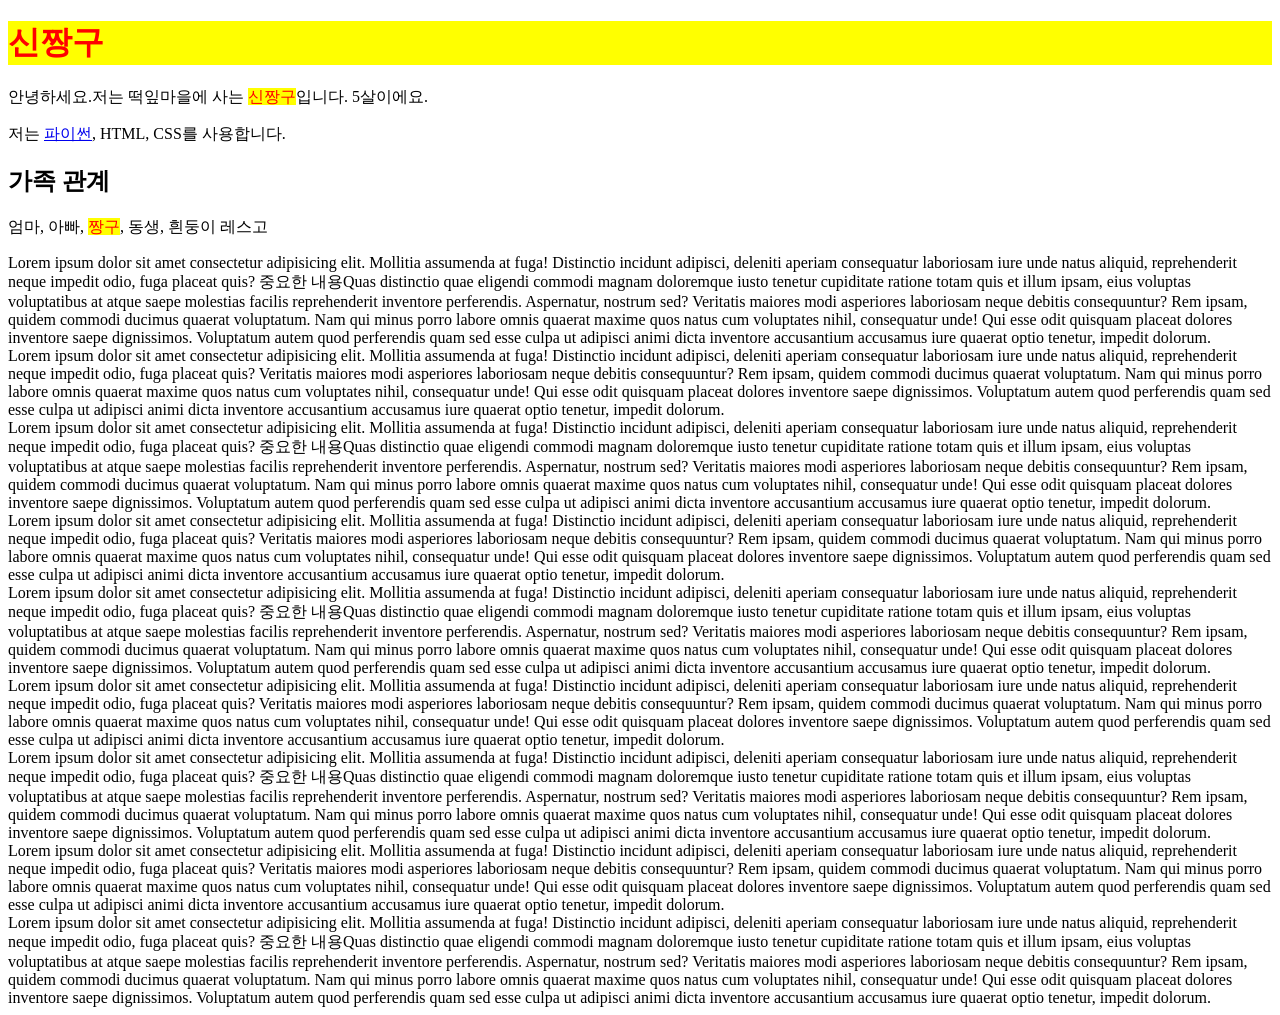
<file: index.html>
<!DOCTYPE html>
<html lang="en">
<head>
    <meta charset="UTF-8">
    <meta name="viewport" content="width=device-width, initial-scale=1.0">
    <title>Hello!!</title>
    <link rel="stylesheet" href="./style.css"/>
</head>
<body>
    <h1 class="zzang">신짱구</h1>
    <p>안녕하세요.저는 떡잎마을에
사는 <span class="zzang">신짱구</span>입니다. 5살이에요.</p>
    <p>저는 <a href="./python.html">파이썬</a>, HTML, CSS를 사용합니다.</p>
<h2>가족 관계</h2>
    <p>엄마, 아빠, <span class="zzang">짱구</span>, 동생, 흰둥이 레스고</p>
    
    <div>
        Lorem ipsum dolor sit amet consectetur adipisicing elit. Mollitia assumenda at fuga! Distinctio incidunt adipisci, deleniti aperiam consequatur laboriosam iure unde natus aliquid, reprehenderit neque impedit odio, fuga placeat quis?
        중요한 내용Quas distinctio quae eligendi commodi magnam doloremque iusto tenetur cupiditate ratione totam quis et illum ipsam, eius voluptas voluptatibus at atque saepe molestias facilis reprehenderit inventore perferendis. Aspernatur, nostrum sed?
        Veritatis maiores modi asperiores laboriosam neque debitis consequuntur? Rem ipsam, quidem commodi ducimus quaerat voluptatum. Nam qui minus porro labore omnis quaerat maxime quos natus cum voluptates nihil, consequatur unde!
        Qui esse odit quisquam placeat dolores inventore saepe dignissimos. Voluptatum autem quod perferendis quam sed esse culpa ut adipisci animi dicta inventore accusantium accusamus iure quaerat optio tenetur, impedit dolorum.
    </div>

    <div>
        Lorem ipsum dolor sit amet consectetur adipisicing elit. Mollitia assumenda at fuga! Distinctio incidunt adipisci, deleniti aperiam consequatur laboriosam iure unde natus aliquid, reprehenderit neque impedit odio, fuga placeat quis?
        Veritatis maiores modi asperiores laboriosam neque debitis consequuntur? Rem ipsam, quidem commodi ducimus quaerat voluptatum. Nam qui minus porro labore omnis quaerat maxime quos natus cum voluptates nihil, consequatur unde!
        Qui esse odit quisquam placeat dolores inventore saepe dignissimos. Voluptatum autem quod perferendis quam sed esse culpa ut adipisci animi dicta inventore accusantium accusamus iure quaerat optio tenetur, impedit dolorum.
    </div>

    <div>
        Lorem ipsum dolor sit amet consectetur adipisicing elit. Mollitia assumenda at fuga! Distinctio incidunt adipisci, deleniti aperiam consequatur laboriosam iure unde natus aliquid, reprehenderit neque impedit odio, fuga placeat quis?
        중요한 내용Quas distinctio quae eligendi commodi magnam doloremque iusto tenetur cupiditate ratione totam quis et illum ipsam, eius voluptas voluptatibus at atque saepe molestias facilis reprehenderit inventore perferendis. Aspernatur, nostrum sed?
        Veritatis maiores modi asperiores laboriosam neque debitis consequuntur? Rem ipsam, quidem commodi ducimus quaerat voluptatum. Nam qui minus porro labore omnis quaerat maxime quos natus cum voluptates nihil, consequatur unde!
        Qui esse odit quisquam placeat dolores inventore saepe dignissimos. Voluptatum autem quod perferendis quam sed esse culpa ut adipisci animi dicta inventore accusantium accusamus iure quaerat optio tenetur, impedit dolorum.
    </div>

    <div>
        Lorem ipsum dolor sit amet consectetur adipisicing elit. Mollitia assumenda at fuga! Distinctio incidunt adipisci, deleniti aperiam consequatur laboriosam iure unde natus aliquid, reprehenderit neque impedit odio, fuga placeat quis?
        Veritatis maiores modi asperiores laboriosam neque debitis consequuntur? Rem ipsam, quidem commodi ducimus quaerat voluptatum. Nam qui minus porro labore omnis quaerat maxime quos natus cum voluptates nihil, consequatur unde!
        Qui esse odit quisquam placeat dolores inventore saepe dignissimos. Voluptatum autem quod perferendis quam sed esse culpa ut adipisci animi dicta inventore accusantium accusamus iure quaerat optio tenetur, impedit dolorum.
    </div>

    <div>
        Lorem ipsum dolor sit amet consectetur adipisicing elit. Mollitia assumenda at fuga! Distinctio incidunt adipisci, deleniti aperiam consequatur laboriosam iure unde natus aliquid, reprehenderit neque impedit odio, fuga placeat quis?
        중요한 내용Quas distinctio quae eligendi commodi magnam doloremque iusto tenetur cupiditate ratione totam quis et illum ipsam, eius voluptas voluptatibus at atque saepe molestias facilis reprehenderit inventore perferendis. Aspernatur, nostrum sed?
        Veritatis maiores modi asperiores laboriosam neque debitis consequuntur? Rem ipsam, quidem commodi ducimus quaerat voluptatum. Nam qui minus porro labore omnis quaerat maxime quos natus cum voluptates nihil, consequatur unde!
        Qui esse odit quisquam placeat dolores inventore saepe dignissimos. Voluptatum autem quod perferendis quam sed esse culpa ut adipisci animi dicta inventore accusantium accusamus iure quaerat optio tenetur, impedit dolorum.
    </div>

    <div>
        Lorem ipsum dolor sit amet consectetur adipisicing elit. Mollitia assumenda at fuga! Distinctio incidunt adipisci, deleniti aperiam consequatur laboriosam iure unde natus aliquid, reprehenderit neque impedit odio, fuga placeat quis?
        Veritatis maiores modi asperiores laboriosam neque debitis consequuntur? Rem ipsam, quidem commodi ducimus quaerat voluptatum. Nam qui minus porro labore omnis quaerat maxime quos natus cum voluptates nihil, consequatur unde!
        Qui esse odit quisquam placeat dolores inventore saepe dignissimos. Voluptatum autem quod perferendis quam sed esse culpa ut adipisci animi dicta inventore accusantium accusamus iure quaerat optio tenetur, impedit dolorum.
    </div>

    <div>
        Lorem ipsum dolor sit amet consectetur adipisicing elit. Mollitia assumenda at fuga! Distinctio incidunt adipisci, deleniti aperiam consequatur laboriosam iure unde natus aliquid, reprehenderit neque impedit odio, fuga placeat quis?
        중요한 내용Quas distinctio quae eligendi commodi magnam doloremque iusto tenetur cupiditate ratione totam quis et illum ipsam, eius voluptas voluptatibus at atque saepe molestias facilis reprehenderit inventore perferendis. Aspernatur, nostrum sed?
        Veritatis maiores modi asperiores laboriosam neque debitis consequuntur? Rem ipsam, quidem commodi ducimus quaerat voluptatum. Nam qui minus porro labore omnis quaerat maxime quos natus cum voluptates nihil, consequatur unde!
        Qui esse odit quisquam placeat dolores inventore saepe dignissimos. Voluptatum autem quod perferendis quam sed esse culpa ut adipisci animi dicta inventore accusantium accusamus iure quaerat optio tenetur, impedit dolorum.
    </div>

    <div>
        Lorem ipsum dolor sit amet consectetur adipisicing elit. Mollitia assumenda at fuga! Distinctio incidunt adipisci, deleniti aperiam consequatur laboriosam iure unde natus aliquid, reprehenderit neque impedit odio, fuga placeat quis?
        Veritatis maiores modi asperiores laboriosam neque debitis consequuntur? Rem ipsam, quidem commodi ducimus quaerat voluptatum. Nam qui minus porro labore omnis quaerat maxime quos natus cum voluptates nihil, consequatur unde!
        Qui esse odit quisquam placeat dolores inventore saepe dignissimos. Voluptatum autem quod perferendis quam sed esse culpa ut adipisci animi dicta inventore accusantium accusamus iure quaerat optio tenetur, impedit dolorum.
    </div>

    <div>
        Lorem ipsum dolor sit amet consectetur adipisicing elit. Mollitia assumenda at fuga! Distinctio incidunt adipisci, deleniti aperiam consequatur laboriosam iure unde natus aliquid, reprehenderit neque impedit odio, fuga placeat quis?
        중요한 내용Quas distinctio quae eligendi commodi magnam doloremque iusto tenetur cupiditate ratione totam quis et illum ipsam, eius voluptas voluptatibus at atque saepe molestias facilis reprehenderit inventore perferendis. Aspernatur, nostrum sed?
        Veritatis maiores modi asperiores laboriosam neque debitis consequuntur? Rem ipsam, quidem commodi ducimus quaerat voluptatum. Nam qui minus porro labore omnis quaerat maxime quos natus cum voluptates nihil, consequatur unde!
        Qui esse odit quisquam placeat dolores inventore saepe dignissimos. Voluptatum autem quod perferendis quam sed esse culpa ut adipisci animi dicta inventore accusantium accusamus iure quaerat optio tenetur, impedit dolorum.
    </div>

</body>
</html>
</file>
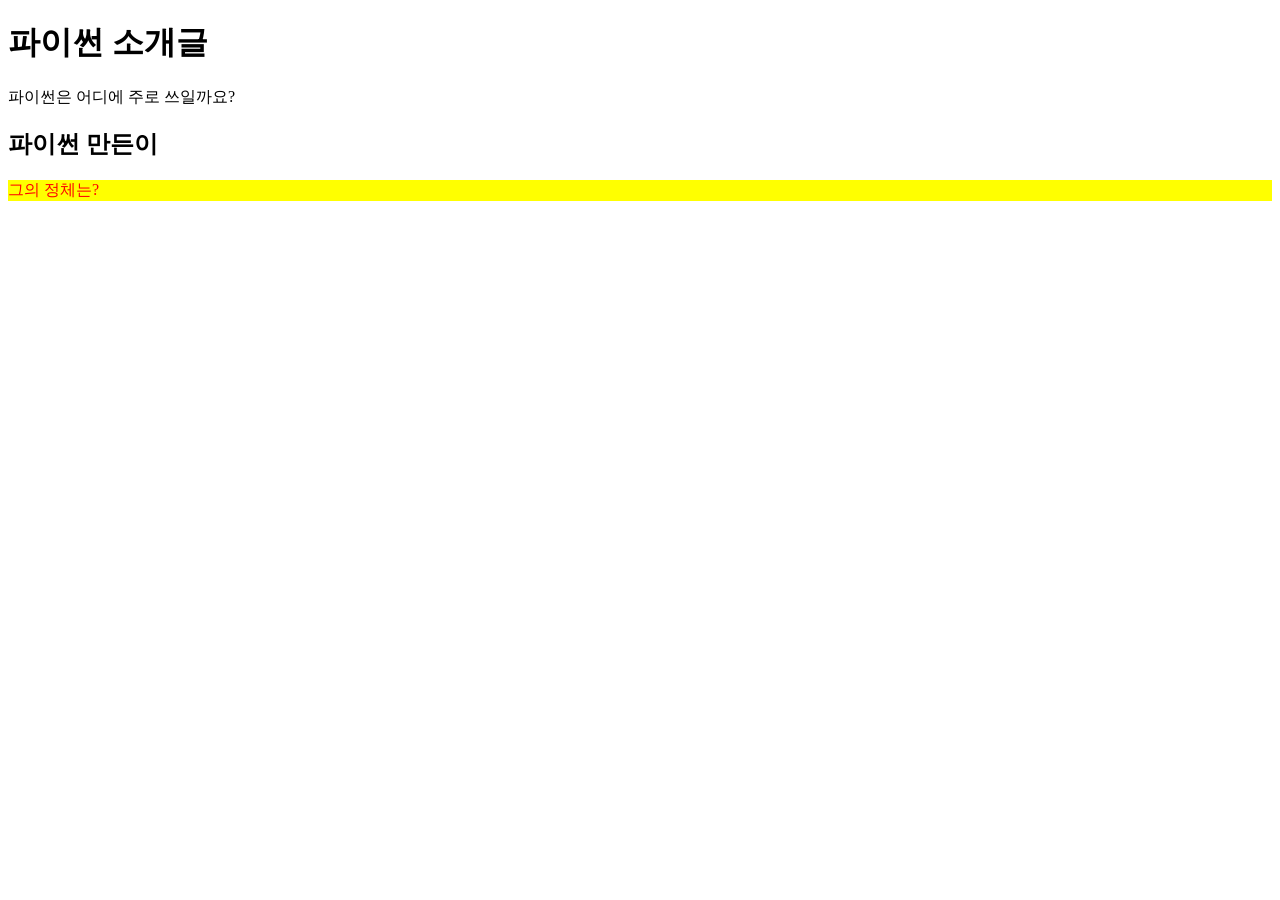
<file: python.html>
<!DOCTYPE html>
<html lang="en">
<head>
    <meta charset="UTF-8">
    <meta name="viewport" content="width=device-width, initial-scale=1.0">
    <title>Python</title>
    <link rel="stylesheet" href="./style.css"/>
</head>
<body>
    <h1>파이썬 소개글</h1>
    <p>파이썬은 어디에 주로 쓰일까요?</p>
    <h2>파이썬 만든이</h2>
    <p class="zzang">그의 정체는?</p>
</body>
</html>
</file>
<file: style.css>
.zzang {
    color: red;
    background-color: yellow;
}
</file>
